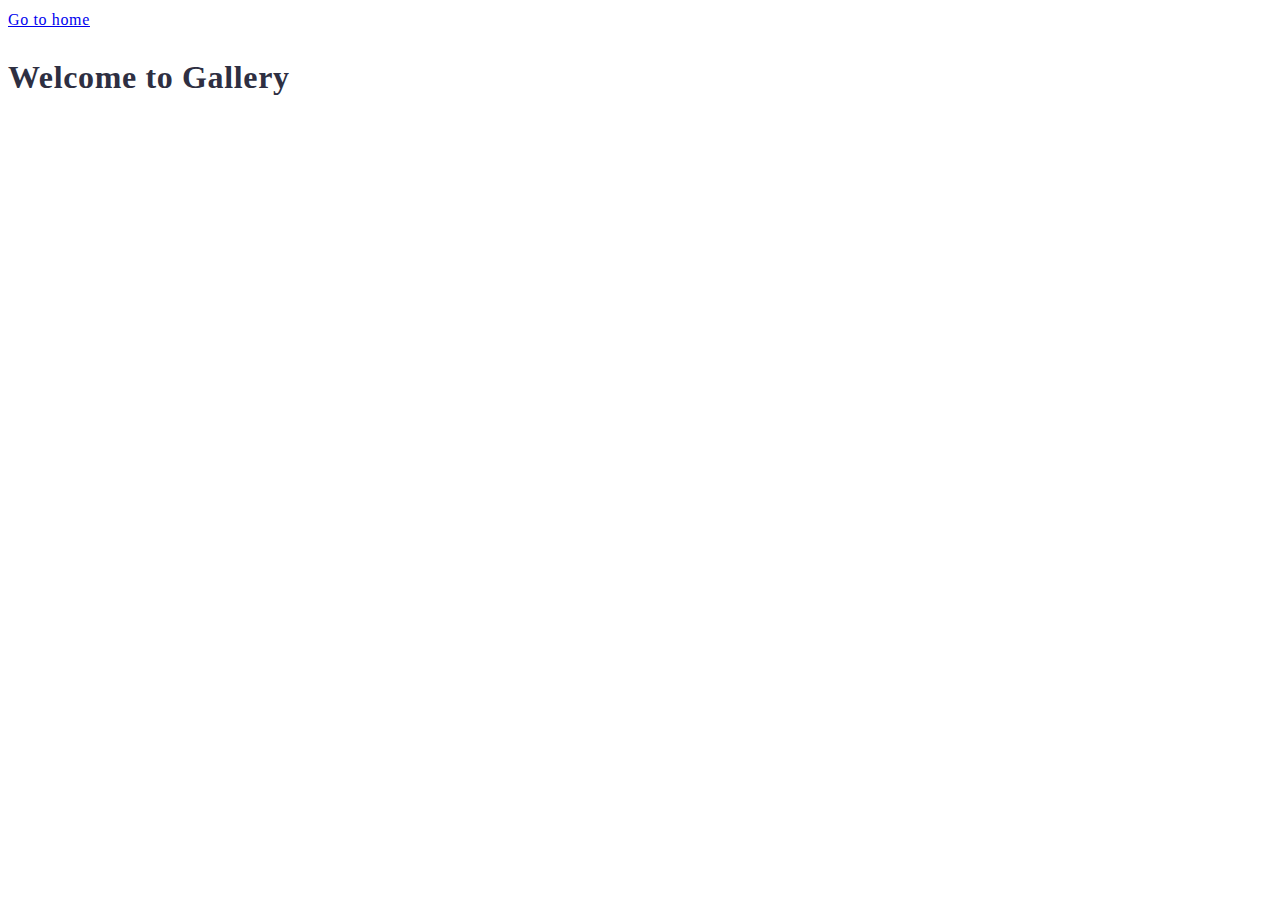
<file: src/01-gallery.html>
<!DOCTYPE html>
<html lang="en">
  <head>
    <meta charset="UTF-8" />
    <meta http-equiv="X-UA-Compatible" content="IE=edge" />
    <meta name="viewport" content="width=device-width, initial-scale=1.0" />
    <title>Gallery</title>
    <link rel="stylesheet" href="./css/styles.css" />
  </head>
  <body>
    <section>
      <a href="./index.html">Go to home</a>
      <h1>Welcome to Gallery</h1>
    </section>

    <ul class="gallery"></ul>

    <script type="module" src="./js/01-gallery.js"></script>
  </body>
</html>
</file>
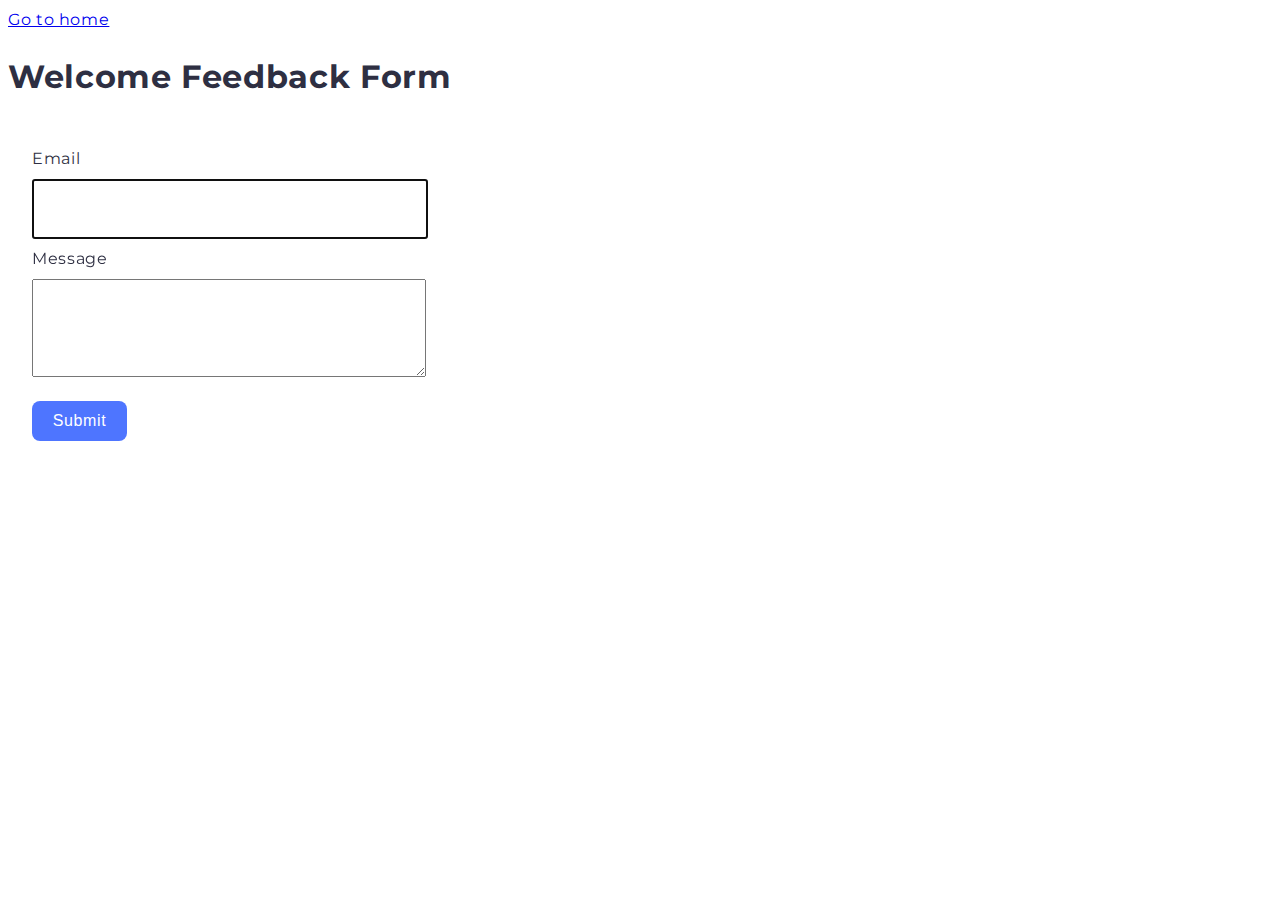
<file: src/02-form.html>
<!DOCTYPE html>
<html lang="en">
  <head>
    <meta charset="UTF-8" />
    <meta http-equiv="X-UA-Compatible" content="IE=edge" />
    <meta name="viewport" content="width=device-width, initial-scale=1.0" />
    <title>Feedback Form</title>
    <link rel="stylesheet" href="./css/styles.css" />
    <link
      href="https://fonts.googleapis.com/css2?family=Montserrat:wght@400;500;600&display=swap"
      rel="stylesheet"
    />
  </head>
  <body>
    <section>
      <a href="./index.html">Go to home</a>
      <h1>Welcome Feedback Form</h1>
    </section>

    <form class="feedback-form" autocomplete="off">
      <label>Email<input type="email" name="email" autofocus /></label>
      <label>Message<textarea name="message" rows="8"></textarea></label>
      <button type="submit">Submit</button>
    </form>

    <script async type="module" src="./js/02-form.js"></script>
  </body>
</html>
</file>
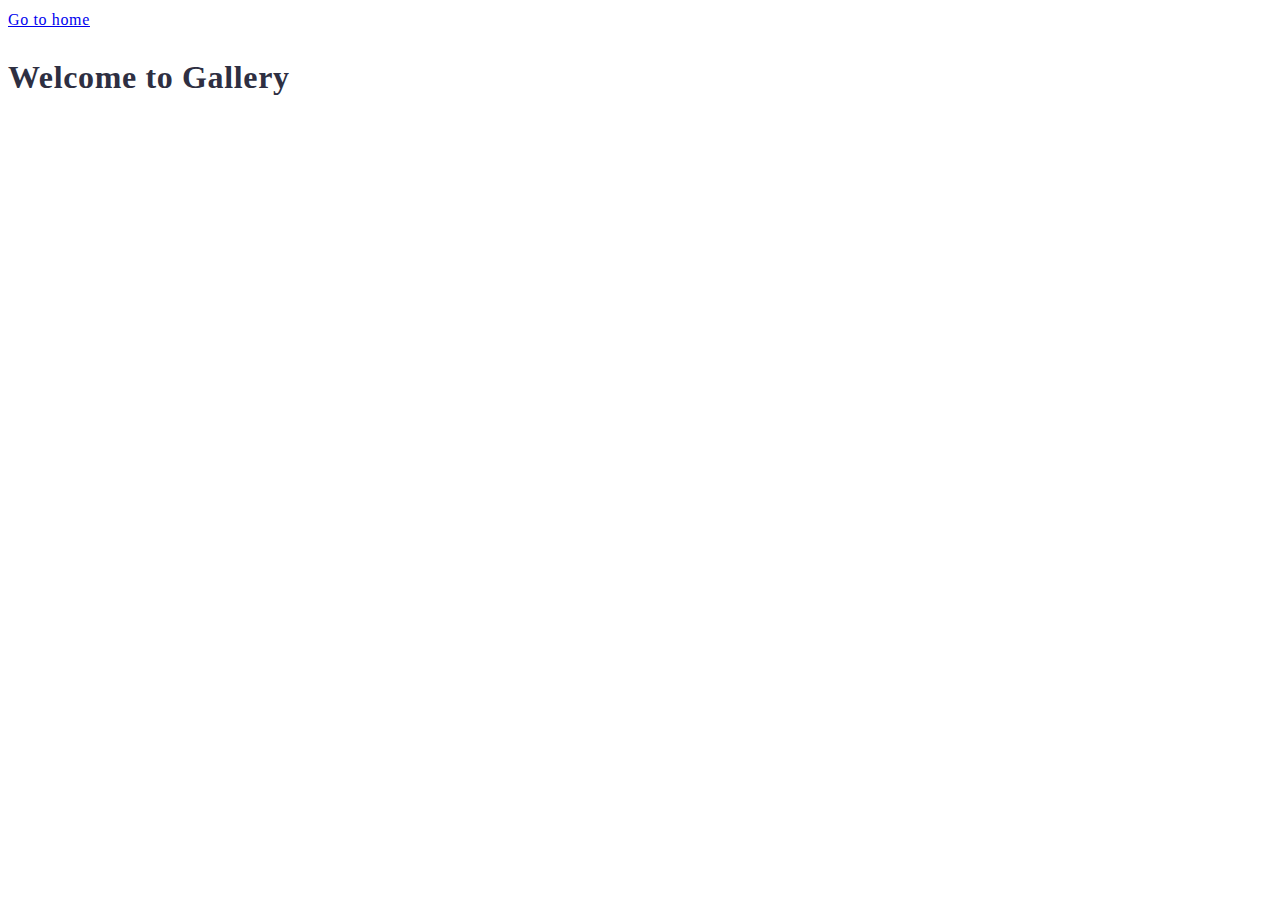
<file: src/1-gallery.html>
<!DOCTYPE html>
<html lang="en">
  <head>
    <meta charset="UTF-8" />
    <meta http-equiv="X-UA-Compatible" content="IE=edge" />
    <meta name="viewport" content="width=device-width, initial-scale=1.0" />
    <title>Gallery</title>
    <link rel="stylesheet" href="./css/styles.css" />
  </head>
  <body>
    <section>
      <a href="./index.html">Go to home</a>
      <h1>Welcome to Gallery</h1>
    </section>

    <ul class="gallery"></ul>

    <script type="module" src="./js/1-gallery.js"></script>
  </body>
</html>
</file>
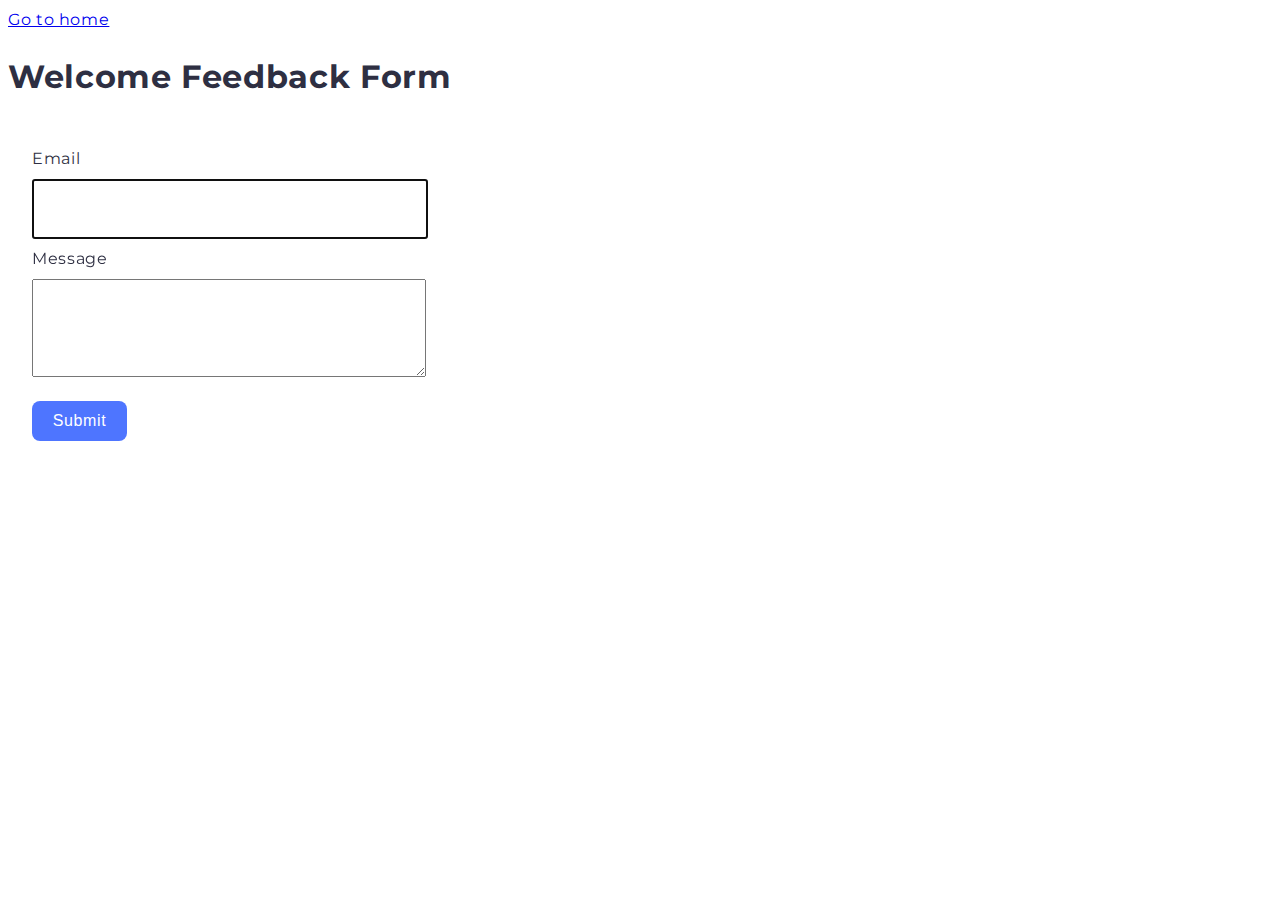
<file: src/2-form.html>
<!DOCTYPE html>
<html lang="en">
  <head>
    <meta charset="UTF-8" />
    <meta http-equiv="X-UA-Compatible" content="IE=edge" />
    <meta name="viewport" content="width=device-width, initial-scale=1.0" />
    <title>Feedback Form</title>
    <link rel="stylesheet" href="./css/styles.css" />
    <link
      href="https://fonts.googleapis.com/css2?family=Montserrat:wght@400;500;600&display=swap"
      rel="stylesheet"
    />
  </head>
  <body>
    <section>
      <a href="./index.html">Go to home</a>
      <h1>Welcome Feedback Form</h1>
    </section>

    <form class="feedback-form" autocomplete="off">
      <label>Email<input type="email" name="email" autofocus /></label>
      <label>Message<textarea name="message" rows="8"></textarea></label>
      <button type="submit">Submit</button>
    </form>

    <script async type="module" src="./js/2-form.js"></script>
  </body>
</html>
</file>
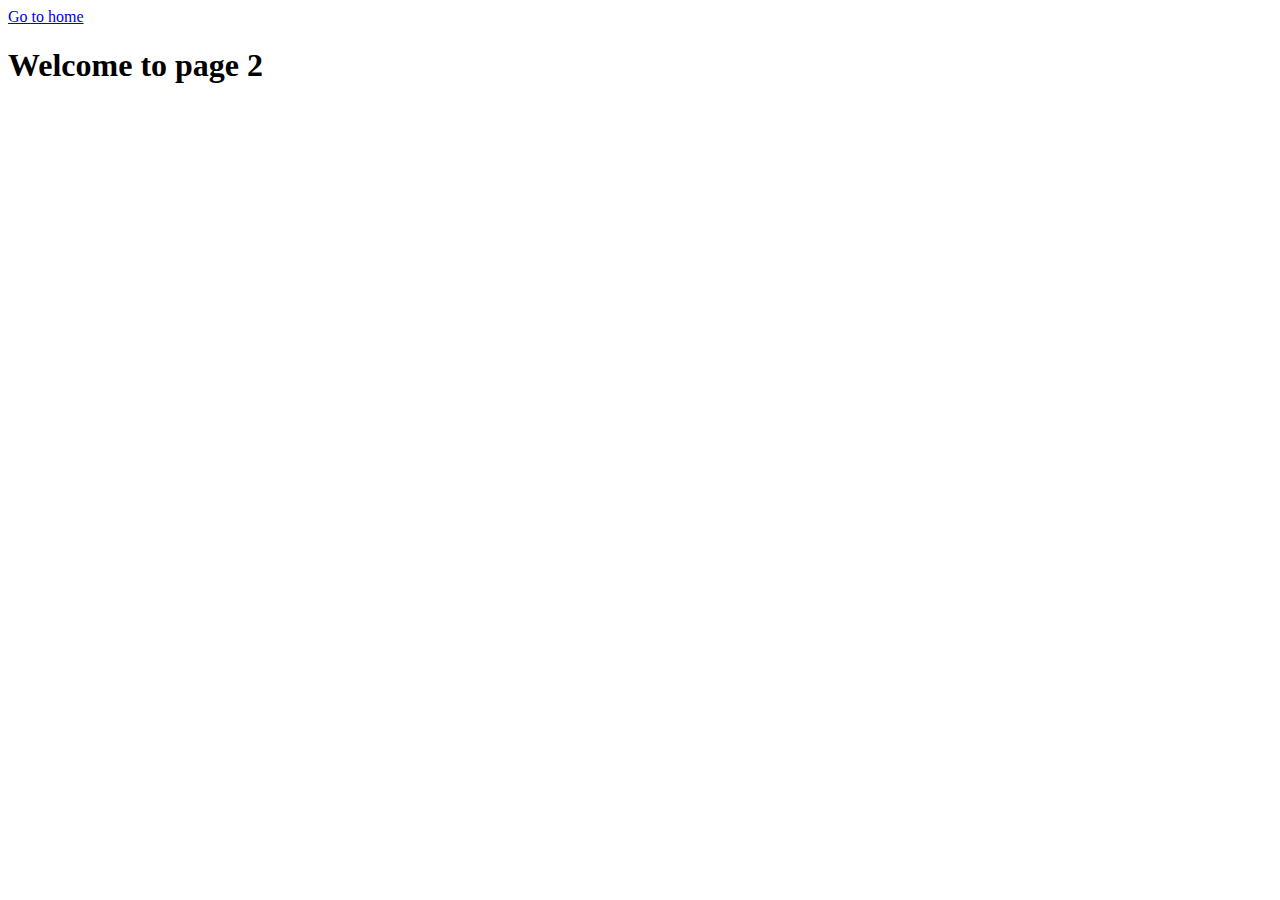
<file: src/page-2.html>
<!DOCTYPE html>
<html lang="en">
  <head>
    <meta charset="UTF-8" />
    <meta http-equiv="X-UA-Compatible" content="IE=edge" />
    <meta name="viewport" content="width=device-width, initial-scale=1.0" />
    <title>Page 2</title>
  </head>
  <body>
    <section>
      <a href="./index.html">Go to home</a>
      <h1>Welcome to page 2</h1>
    </section>
  </body>
</html>
</file>
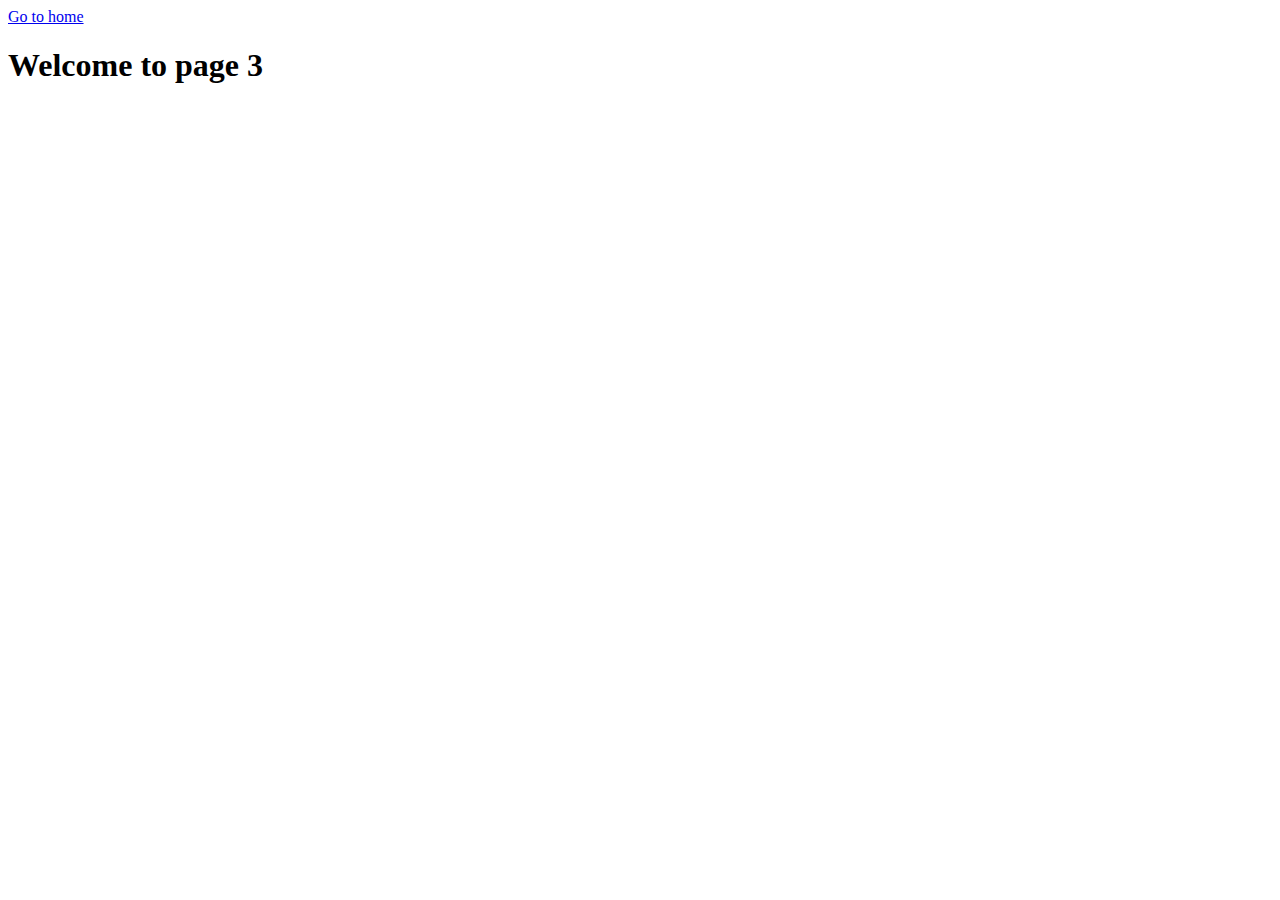
<file: src/page-3.html>
<!DOCTYPE html>
<html lang="en">
  <head>
    <meta charset="UTF-8" />
    <meta http-equiv="X-UA-Compatible" content="IE=edge" />
    <meta name="viewport" content="width=device-width, initial-scale=1.0" />
    <title>Page 3</title>
  </head>
  <body>
    <section>
      <a href="./index.html">Go to home</a>
      <h1>Welcome to page 3</h1>
    </section>
  </body>
</html>
</file>
<file: src/css/styles.css>
body {
  font-family: Montserrat;
  color: #2e2f42;
  font-size: 16px;
  line-height: 1.5;
  letter-spacing: 0.04em;
}

ul {
  list-style-type: none;
}

.gallery {
  max-width: 1440px;
  padding: 24px;
  margin: 0 auto;
  display: flex;
  justify-content: center;
  flex-wrap: wrap;
  gap: 24px;
}

.gallery-item {
  width: 360px;
  height: 200px;
  flex-shrink: 0;
}

.gallery-image {
  display: block;
  width: 100%;
  height: 100%;
}

.feedback-form {
  width: 408px;
  height: 296px;
  display: flex;
  flex-direction: column;
  align-items: flex-start;
  padding: 24px;
  border-radius: 8px;
  background-color: #fff;
}

label {
  width: 360px;
  display: flex;
  flex-direction: column;
  align-items: flex-start;
  gap: 8px;
  margin-bottom: 8px;
}

input {
  width: 100%;
  height: 40px;
  padding: 8px 16px;
  color: #2e2f42;
  font-size: 16px;
  line-height: 1.5;
  letter-spacing: 0.04em;
}

input:hover {
  border-radius: 4px;
  border: 1px solid #000;
}

textarea {
  width: 100%;
  height: 80px;
  padding: 8px 16px;
  color: #2e2f42;
  font-size: 16px;
  line-height: 1.5;
  letter-spacing: 0.04em;
}
textarea:hover {
  border-radius: 4px;
  border: 1px solid #000;
}

button {
  display: flex;
  align-items: center;
  justify-content: center;
  min-width: 95px;
  margin-top: 16px;
  padding: 8px 16px;
  border-radius: 8px;
  border: none;
  background: #4e75ff;
  color: #fff;
  font-size: 16px;
  font-weight: 500;
  line-height: 1.5;
  letter-spacing: 0.04em;
}

button:hover {
  background: #6c8cff;
}
</file>
